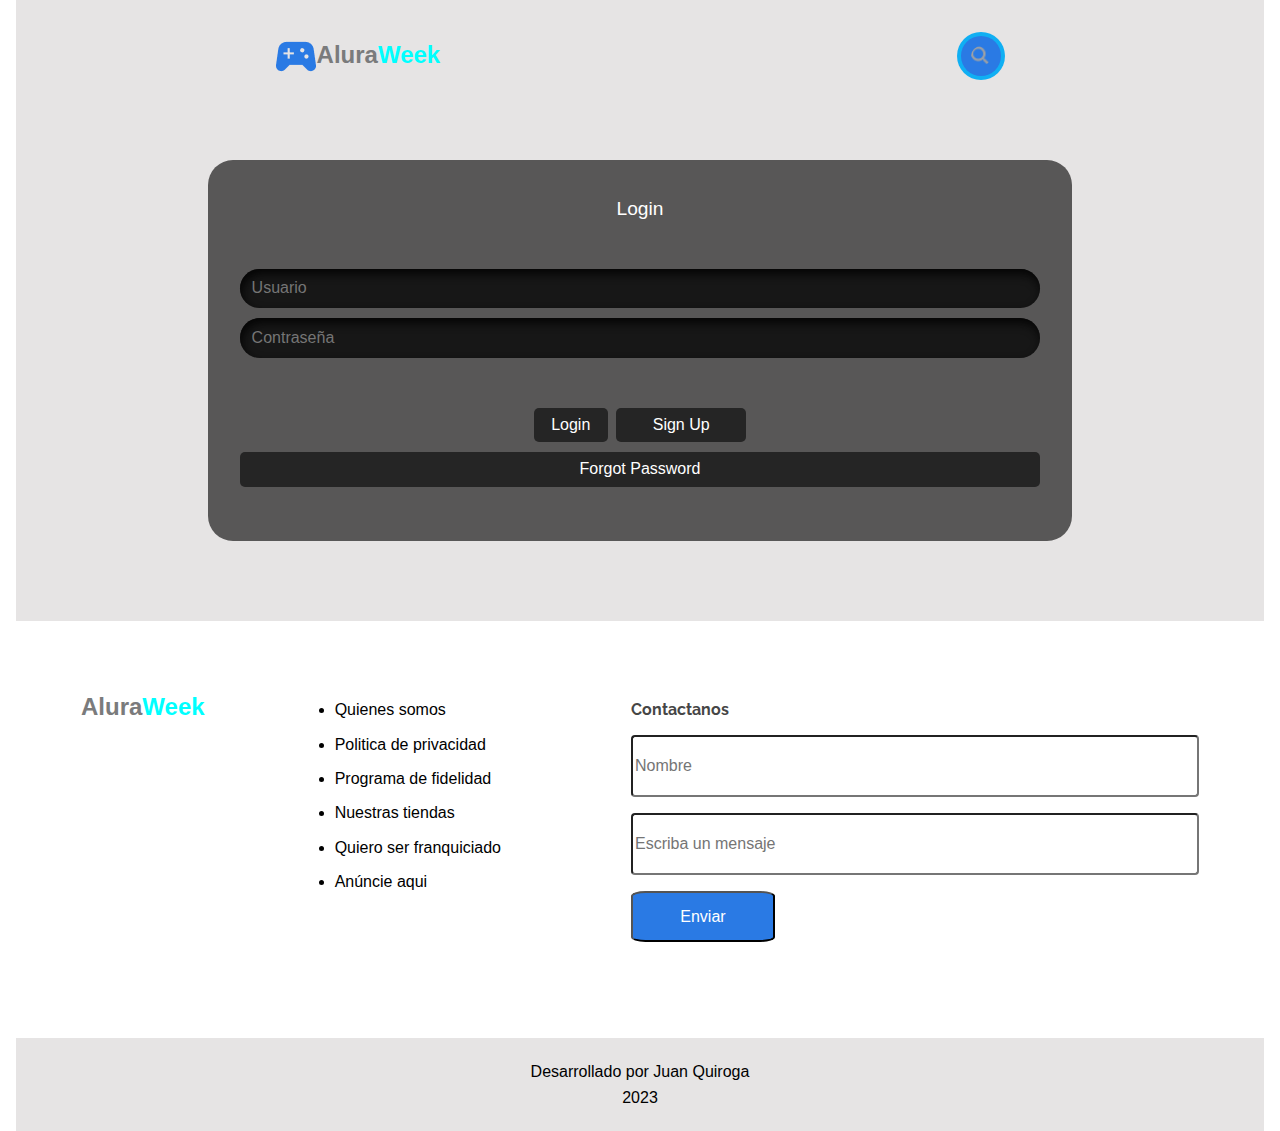
<file: e-comerce/login.html>
<!DOCTYPE html>
<html lang="es">

<head>
    <meta charset="UTF-8">
    <meta http-equiv="X-UA-Compatible" content="IE=edge">
    <meta name="viewport" content="width=device-width, initial-scale=1.0">
    <link rel="stylesheet" href="css/reset.css">
    <link rel="stylesheet" href="css/normalize.css">
    <link rel="stylesheet" href="css/style.css">
    <link rel="stylesheet" href="css/header/header.css">
    <link rel="stylesheet" href="css/header/search.css">
    <link rel="stylesheet" href="css/contacto/contacto.css">
    <link rel="stylesheet" href="css/contacto/titulo.css">
    <link rel="stylesheet" href="css/contacto/container.css">
    <link rel="stylesheet" href="css/contacto/formulario.css">
    <link rel="stylesheet" href="css/login/login.css">
    <link rel="stylesheet" href="css/validacion.css">
    <link rel="preconnect" href="https://fonts.googleapis.com">
    <link rel="preconnect" href="https://fonts.gstatic.com" crossorigin>
    <link href="https://fonts.googleapis.com/css2?family=Raleway:wght@500&display=swap" rel="stylesheet">
    <title> Portafolio Juan Quiroga</title>
</head>

<body>
    <div class="todo">
        <section class="menu">
            <header>
                <section class="barra">
                    <div class="alura">
                        <img class="img" src="assets/img/Vector.png">
                        <h2 class="titulo__barra">Alura<span>Week</span></h2>
                    </div>
                    <div class="search">
                        <img src="assets/img/busqueda.png" alt="icon">
                        <input type="search" placeholder="Buscar">
                </section>
            </header>
        </section>
        
        <Section class="forms" id="form" action="" method="POST">
            <form class="form">
                <p id="heading">Login</p>
                <div class="field">
                  <input placeholder="Usuario" class="input-field" type="name" id="name"required >
                </div>
                <div class="field">
                  <input placeholder="Contraseña" class="input-field" type="password" id="password" required >
                </div>
                <div class="btn">
                <button type="submit" class="button1" >Login</button>
                <button class="button2">Sign Up</button>
                </div>
                <button class="button3">Forgot Password</button>
            </form>
        </Section>
        
        <section class="contacto">
            <div class="titulo__contacto">
                <h2 class="titulo__contactos">Alura<span>Week</span></h2>
            </div>    
            <div class="container__contacto">
                <ul class="lista__contacto">
                    <li class="elemento__lista">Quienes somos</li>
                    <li class="elemento__lista">Politica de privacidad</li>
                    <li class="elemento__lista">Programa de fidelidad</li>
                    <li class="elemento__lista">Nuestras tiendas</li>
                    <li class="elemento__lista">Quiero ser franquiciado</li>
                    <li class="elemento__lista">Anúncie aqui</li>
                </ul>
            </div>
            <div class="formulario__contacto">
                <h3 class="titulo__formulario">Contactanos</h3>
                <input type="text" class="input__formulario" placeholder="Nombre">
                <input type="text" class="input__formulario" placeholder="Escriba un mensaje">
                <button class="boton__formulario">Enviar</button>
            </div>
           
        </section>
        <section class="footer">
            <div class="rodape">
                <p>Desarrollado por Juan Quiroga</p>
                <p>2023</p>
            </div>
        </section>
        <script src="js/validacion.js"></script>
</body>

</html>
</file>
<file: e-comerce/css/header/header.css>
section.menu section.barra{
    display: flex;
    align-items: center;
    justify-content: space-around;
    padding-top: 2rem;
    color: rgb(122, 123, 124);
    
}

section.menu section.barra div.alura{
    display: flex;
}

.titulo__barra span{
    color: aqua;
}


@media screen and (max-width:768px) {
    section.menu section.barra{
        display: flex;
        flex-direction: column;
    }
    
}
</file>
<file: e-comerce/css/header/search.css>
.search{
    background-color:  rgb(16, 175, 243);
    width: fit-content;
    padding: 4px;
    display: flex;
    border-radius: 25px;
    
}
div.search input {
    transition: 0.4s;
    width: 0;
    background-color: transparent;
    border: 0;
    outline: none;
    font-size: 20px;
    padding: 0px;
    color: antiquewhite;
}

.search:hover input{
    width: 140px;
    padding: 0 10px 0 10px;
    
}

div.search input::placeholder {
    color: white;
}

div.search img{
    width: 20px;
    background-color: #2A7AE4;
    padding: 10px;
    border-radius: 50%;
   
}


@media screen and (max-width:768px) {
    .search{
        margin-top: 1.5rem;
    }
}
</file>
<file: e-comerce/css/contacto/contacto.css>
.contacto{
    display: flex;
    justify-content: space-around;
    width: 100%;
    padding-top: 3rem;
    padding-bottom: 6rem;
    background-color: white;
    align-items: baseline;
}

@media screen and (max-width:768px){
    .contacto{
        display: flex;
        flex-direction: column;
    }    

   }
</file>
<file: e-comerce/css/contacto/titulo.css>
.titulo__contacto {
    color: rgb(122, 123, 124);
}

.titulo__contacto span{
    color: aqua;
}
</file>
<file: e-comerce/css/contacto/container.css>
.lista__contacto{
    display: flex;
    flex-direction: column;
}

.elemento__lista{
    padding-top: 1rem;
}
</file>
<file: e-comerce/css/contacto/formulario.css>
.formulario__contacto {
    display: flex;
    flex-direction: column;
}

.titulo__formulario {
    margin-top: 1rem;
    width: 560px;
    height: 19px;
    font-family: 'Raleway';
    font-style: normal;
    font-weight: 700;
    font-size: 16px;
    line-height: 19px;
    color: #464646;
}

.input__formulario {
    margin-top: 1rem;
    width: 560px;
    height: 56px;
    background: #FFFFFF;
    border-radius: 4px;

}

.boton__formulario {
    margin-top: 1rem;
    display: flex;
    flex-direction: row;
    justify-content: center;
    align-items: center;
    padding: 16px;
    gap: 10px;
    width: 144px;
    height: 51px;
    background: #2A7AE4;
    color: white;
    border-radius: 10%;
}

.boton__formulario:hover{
    background: #03223c;
}

@media screen and (max-width:768px){
    .input__formulario{
        width: 300px;
    }    

   }
</file>
<file: e-comerce/css/login/login.css>
.forms{
    width: 100%;
    display: flex;
    align-items: center;
    justify-content: center;
    margin-top: 5rem;
    margin-bottom: 5rem;
}
.form {
    width: 800px;
    display: flex;
    flex-direction: column;
    gap: 10px;
    padding-left: 2em;
    padding-right: 2em;
    padding-bottom: 0.4em;
    background-color: #585757;
    border-radius: 25px;
    transition: .4s ease-in-out;
  }
  
  .form:hover {
    transform: scale(1.05);
    border: 1px solid black;
  }
  
  #heading {
    text-align: center;
    margin: 2em;
    color: rgb(255, 255, 255);
    font-size: 1.2em;
  }
  
  .field {
    display: flex;
    align-items: center;
    justify-content: center;
    gap: 0.5em;
    border-radius: 25px;
    padding: 0.6em;
    border: none;
    outline: none;
    color: white;
    background-color: #171717;
    box-shadow: inset 2px 5px 10px rgb(5, 5, 5);
  }
  
  .input-icon {
    height: 1.3em;
    width: 1.3em;
    fill: white;
  }
  
  .input-field {
    background: none;
    border: none;
    outline: none;
    width: 100%;
    color: #d3d3d3;
  }
  
  .form .btn {
    display: flex;
    justify-content: center;
    flex-direction: row;
    margin-top: 2.5em;
  }
  
  .button1 {
    padding: 0.5em;
    padding-left: 1.1em;
    padding-right: 1.1em;
    border-radius: 5px;
    margin-right: 0.5em;
    border: none;
    outline: none;
    transition: .4s ease-in-out;
    background-color: #252525;
    color: white;
  }
  
  .button1:hover {
    background-color: black;
    color: white;
  }
  
  .button2 {
    padding: 0.5em;
    padding-left: 2.3em;
    padding-right: 2.3em;
    border-radius: 5px;
    border: none;
    outline: none;
    transition: .4s ease-in-out;
    background-color: #252525;
    color: white;
  }
  
  .button2:hover {
    background-color: black;
    color: white;
  }
  
  .button3 {
    margin-bottom: 3em;
    padding: 0.5em;
    border-radius: 5px;
    border: none;
    outline: none;
    transition: .4s ease-in-out;
    background-color: #252525;
    color: white;
  }
  
  .button3:hover {
    background-color: red;
    color: white;
  }
</file>
<file: e-comerce/css/validacion.css>
.warnings{
    width: 200px;
    text-align: center;
    margin: auto;
    color: #b06ab3;
    padding-top: 20px;
}
</file>
<file: e-comerce/css/style.css>
*CSS Reset / Normalize*/


body {
    box-sizing: border-box;
    cursor: pointer;
    font-family: 'Raleway';
    margin: 0;
    padding: 0;
    line-height: 1;
    width: 100vw;
}

.todo {
    margin: 0 16px 0 16px;
    display: flex;
    flex-direction: column;
    overflow: hidden;
    background-color: #e6e4e4;
}


section.footer div.rodape {
    line-height: 10px;
    font-size: 16px;
    font-weight: 500;
    text-align: center;
    padding: 1%;
}
</file>
